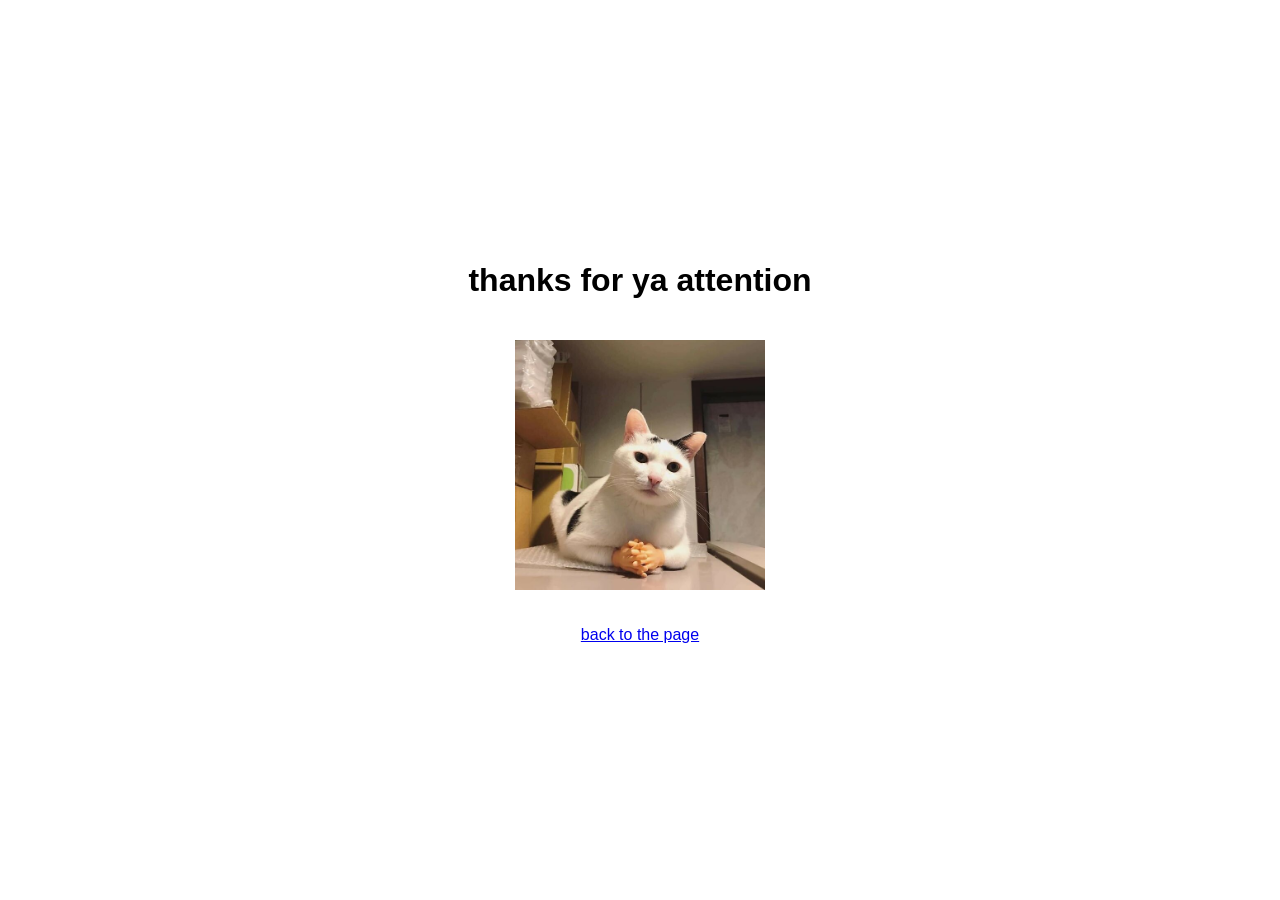
<file: end.html>
<!DOCTYPE html>
<html lang="en">
<head>
    <meta charset="UTF-8">
    <meta name="viewport" content="width=device-width, initial-scale=1.0">
    <meta name="robots" content="noindex, nofollow">
    <title>Thanks Page</title>
    <style>
        /* Menghilangkan margin bawaan browser */
        body {
            margin: 0;
            padding: 0;
            font-family: Arial, sans-serif;
        }

        /* Mengatur wadah utama agar semua elemen ke tengah */
        .thanks-container {
            display: flex;             /* Mengaktifkan Flexbox */
            flex-direction: column;    /* Menyusun elemen dari atas ke bawah */
            justify-content: center;   /* Menengahkan secara vertikal */
            align-items: center;       /* Menengahkan secara horizontal */
            min-height: 100vh;         /* Memenuhi tinggi layar */
            text-align: center;        /* Teks rata tengah */
        }

        /* Mengatur ukuran gambar agar lebih kecil */
        .thanks-container img {
            max-width: 250px;          /* Ubah angka 250px ini jika ingin lebih besar/kecil */
            height: auto;              /* Menjaga proporsi gambar */
            margin: 20px 0;            /* Memberi jarak atas dan bawah pada gambar */
        }
    </style>
</head>
<body>

    <!-- Semua elemen dibungkus dalam satu div container -->
    <div class="thanks-container">
        <h1>thanks for ya attention</h1>
        <img src="img/thanks.jpg" alt="Thanks Image">
        <p><a href="index.html">back to the page</a></p>
    </div>

</body>
</html>
</file>
